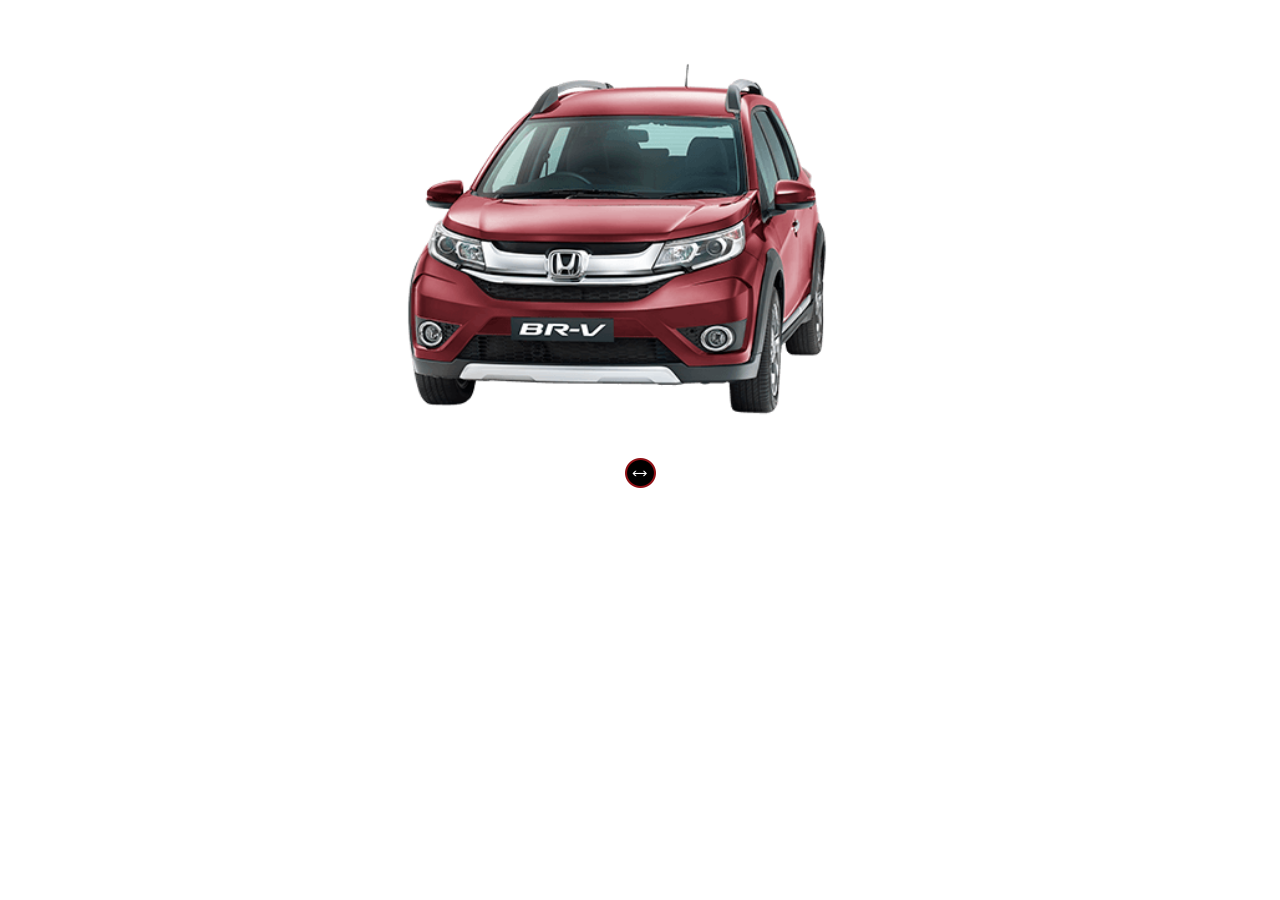
<file: Honda BRV/exterior/index.html>
<!DOCTYPE html>
<html>
  <head>
    <title>Honda BR-V - Exterior 360</title>
    <script src="http://code.jquery.com/jquery-1.11.1.js"></script>
    <script src="images/spritespin.js"></script>
  <meta charset="utf-8">
  <style type="text/css">
  body {background-color:transparent}
.exterior_rotate_section{width:100%; float:left; text-align:center;}
.exterior_car{width:62%; float:left; text-align:left;}
.ex_line{width:427px; height:23px; background:url(images/ex_rotate_line.png) no-repeat; margin:auto; position:relative; maRGIN-TOP:-70px; z-index:-1;}
.ex_circle{width:31px; height:30px; background:url(images/ex_rotate_circle.png) no-repeat; position:absolute; left:50%; margin-left:-15px; cursor:pointer;}
  </style>
  </head>
  <body>
  <table width="996" height="520" border="0" align="center" cellpadding="0" cellspacing="0">
    <tr>
      <td align="center" valign="middle">
      <div class="spritespin">
      <script type="text/javascript">
      	$('.spritespin').spritespin({
        	source: SpriteSpin.sourceArray('images/{frame}.png', { frame: [1,36], digits: 2 }),
        	width: 996,
        	height: 520,
        	sense: -1,
        	renderer: 'image'
      	});
    </script>
      </div>
    
      </td>
    </tr>
  </table>
  
  <div class="exterior_rotate_section">
<div class="ex_line">

<div class="ex_circle">

</div>

</div>



</div>
    <script type="text/javascript">
		$(document).ready(function(){
			var spritewidth = $('.spritespin').width();
			var coords = 0;
			var isDraggable = false;
			$(".spritespin").mousedown(function() {
				isDraggable = true;
			}).mousemove(function( event ) {
				if(isDraggable) {
					var pageCoords = event.pageX;
					if(coords == 0) {
						coords = event.pageX;
					} else {
						if(coords < pageCoords) {
							if(parseFloat($('.ex_circle').css('left')) < 410) {
								$('.ex_circle').css({left: '+=5px'});
								coords = event.pageX;
							}
						} else {
							if(parseFloat($('.ex_circle').css('left')) > 10) {
								$('.ex_circle').css({left: '-=5px'});
								coords = event.pageX;
							}
						}
					}
				}
			}).mouseup(function() {
				isDraggable = false;
				$('.ex_circle').animate({left: '50%'}, 100);
			}).mouseleave(function(){
				isDraggable = false;
				$('.ex_circle').animate({left: '50%'}, 100);
			});
		});
	</script>
  </body>
</html>
</file>
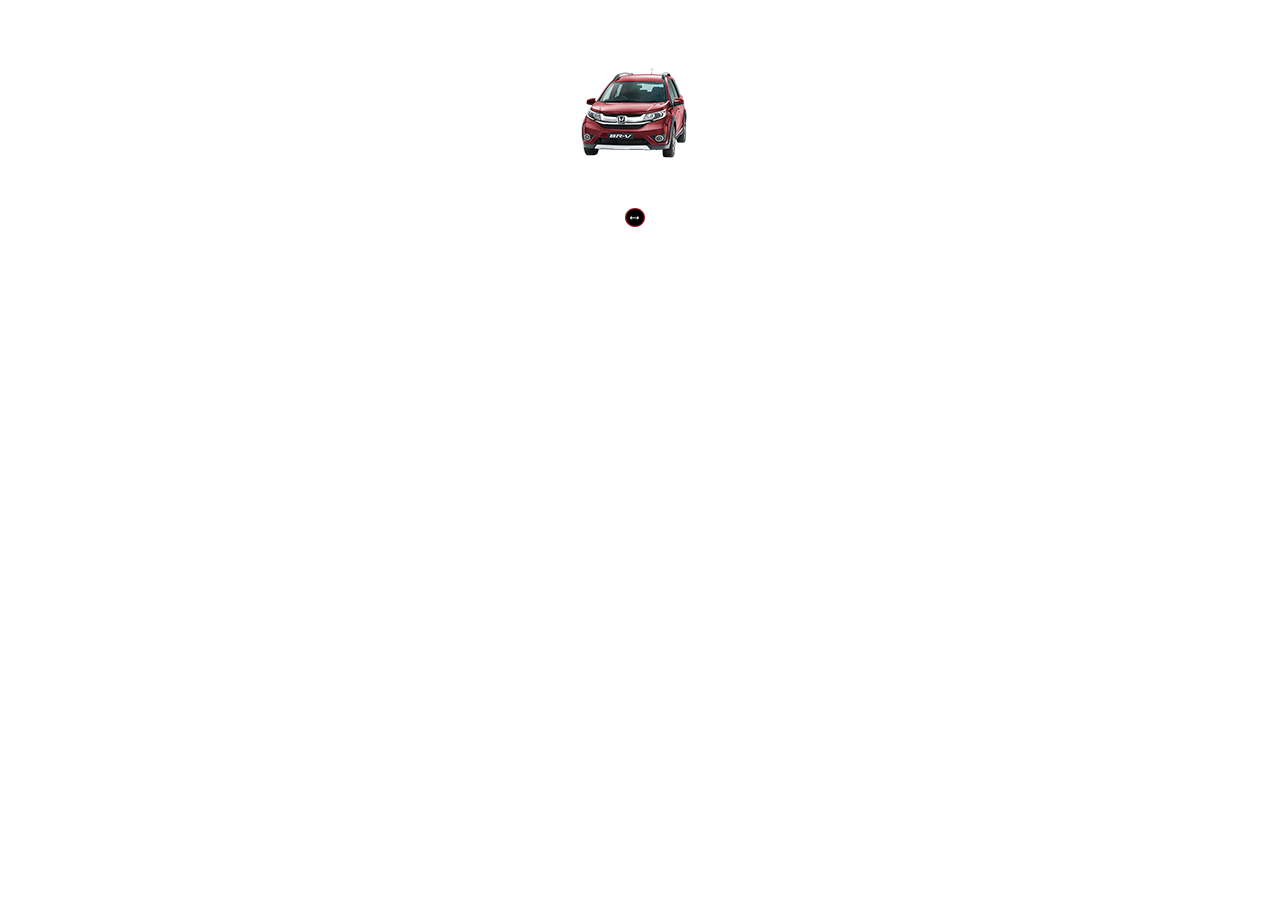
<file: Honda BRV/exterior_mobile/index.html>
<!DOCTYPE html>
<html>
  <head>
    <title>Honda BR-V - Exterior 360</title>
    <script src="http://code.jquery.com/jquery-1.11.1.js"></script>
    <script src="images/spritespin.js"></script>
  <meta charset="utf-8">
  <style type="text/css">
  body {background-color:transparent}
.exterior_rotate_section{width:100%; float:left; text-align:center;}
.exterior_car{width:62%; float:left; text-align:left;}
.ex_line{width:250px; height:13px; background:url(images/ex_rotate_line_mobile.png) no-repeat; margin:auto; position:relative;}
.ex_circle{width:20px; height:19px; background:url(images/ex_rotate_circle_mobile.png) no-repeat; position:absolute; left:50%; margin-left:-15px; cursor:pointer;}


  </style>
  </head>
  <body>
  <table width="250" height="200" border="0" align="center" cellpadding="0" cellspacing="0">
    <tr>
      <td align="center" valign="middle">
      <div class="spritespin">
      <script type="text/javascript">
      	$('.spritespin').spritespin({
        	source: SpriteSpin.sourceArray('images/{frame}.png', { frame: [1,36], digits: 2 }),
        	width: 250,
        	height: 109,
        	sense: -1,
        	renderer: 'image'
      	});
    </script>
      </div>
    
      </td>
    </tr>
  </table>
  
  <div class="exterior_rotate_section">
<div class="ex_line">

<div class="ex_circle">

</div>

</div>



</div>
    <script type="text/javascript">
		$(document).ready(function(){
			var spritewidth = $('.spritespin').width();
			var coords = 0;
			var isDraggable = false;
			$(".spritespin").mousedown(function() {
				isDraggable = true;
			}).mousemove(function( event ) {
				if(isDraggable) {
					var pageCoords = event.pageX;
					if(coords == 0) {
						coords = event.pageX;
					} else {
						if(coords < pageCoords) {
							if(parseFloat($('.ex_circle').css('left')) < 210) {
								$('.ex_circle').css({left: '+=5px'});
								coords = event.pageX;
							}
						} else {
							if(parseFloat($('.ex_circle').css('left')) > 10) {
								$('.ex_circle').css({left: '-=5px'});
								coords = event.pageX;
							}
						}
					}
				}
			}).mouseup(function() {
				isDraggable = false;
				$('.ex_circle').animate({left: '50%'}, 100);
			}).mouseleave(function(){
				isDraggable = false;
				$('.ex_circle').animate({left: '50%'}, 100);
			});
		});
	</script>
  </body>
</html>
</file>
